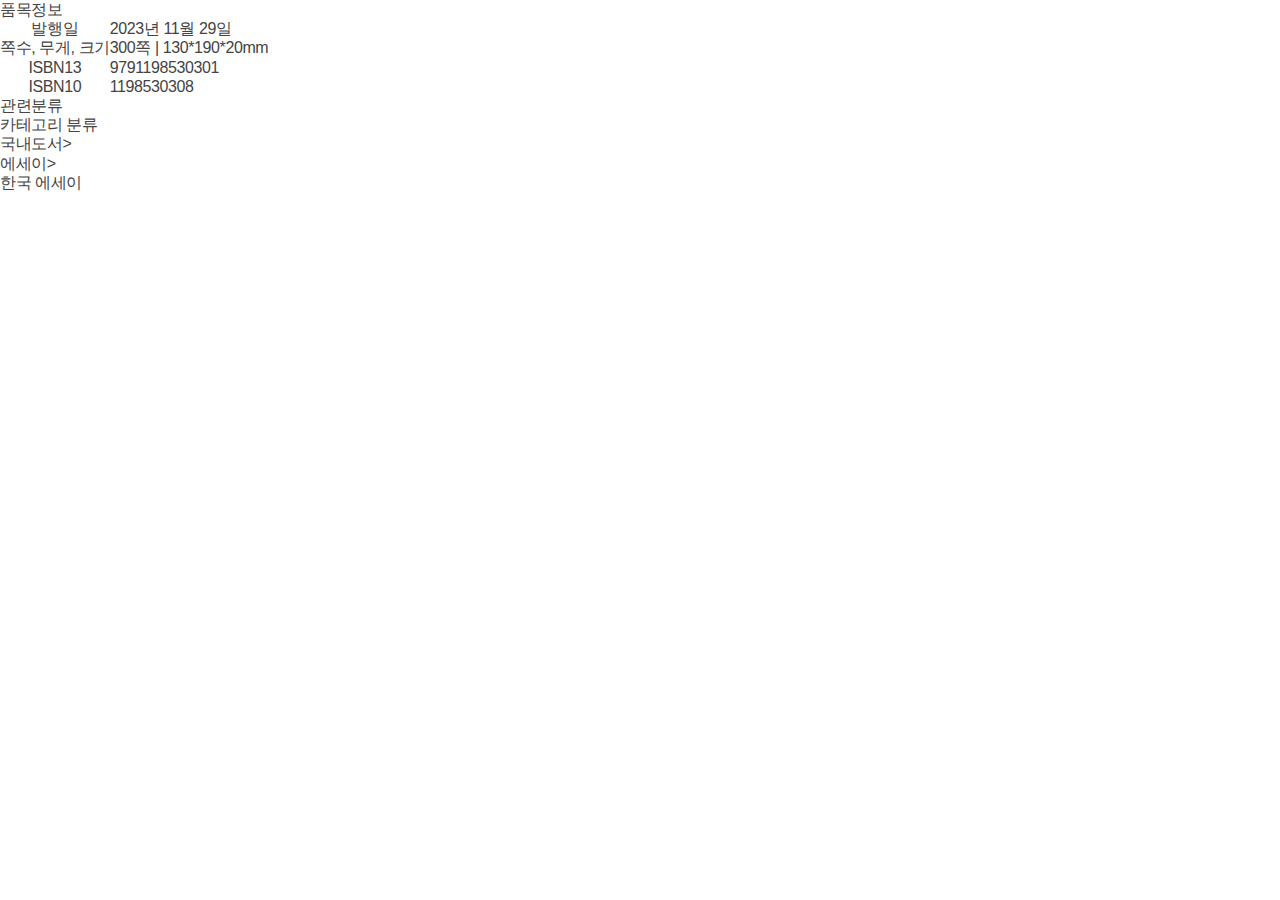
<file: yes24Book/info.html>
<!DOCTYPE html>
<html lang="ko">
<head>
    <meta charset="UTF-8">
    <meta name="viewport" content="width=device-width, initial-scale=1.0">
    <meta name="keywords" content="">
    <meta name="description" content="">
    <title>하는 일마다 잘되리라 | yes24</title>
    <link rel="stylesheet" href="./styles/reset.css">
    <link rel="stylesheet" href="./styles/info.css">
</head>
<body>
    <h1>품목정보</h1>
    <table>
        <tr>
            <th>발행일</th>
            <td>2023년 11월 29일</td>
        </tr>
        <tr>
            <th>쪽수, 무게, 크기</th>
            <td>300쪽 | 130*190*20mm</td>
        </tr>
        <tr>
            <th>ISBN13</th>
            <td>9791198530301</td>
        </tr>
        <tr>
            <th>ISBN10</th>
            <td>1198530308</td>
        </tr>
    </table>
    <h1>관련분류</h1>
    <em>카테고리 분류</em>
    <dl class="road">
        <dt class="skip">카테고리경로</dt>
        <dd><a href="#">국내도서</a>&gt;</dd> 
        <dd><a href="#">에세이</a>&gt;</dd> 
        <dd><a href="#">한국 에세이</a></dd> 
    </dl>
</body>
</html>
</file>
<file: yes24Book/styles/info.css>
h1 {}
table {}
table tr {}
table tr th {}
table tr td {}
.road {}
.road dd {}
</file>
